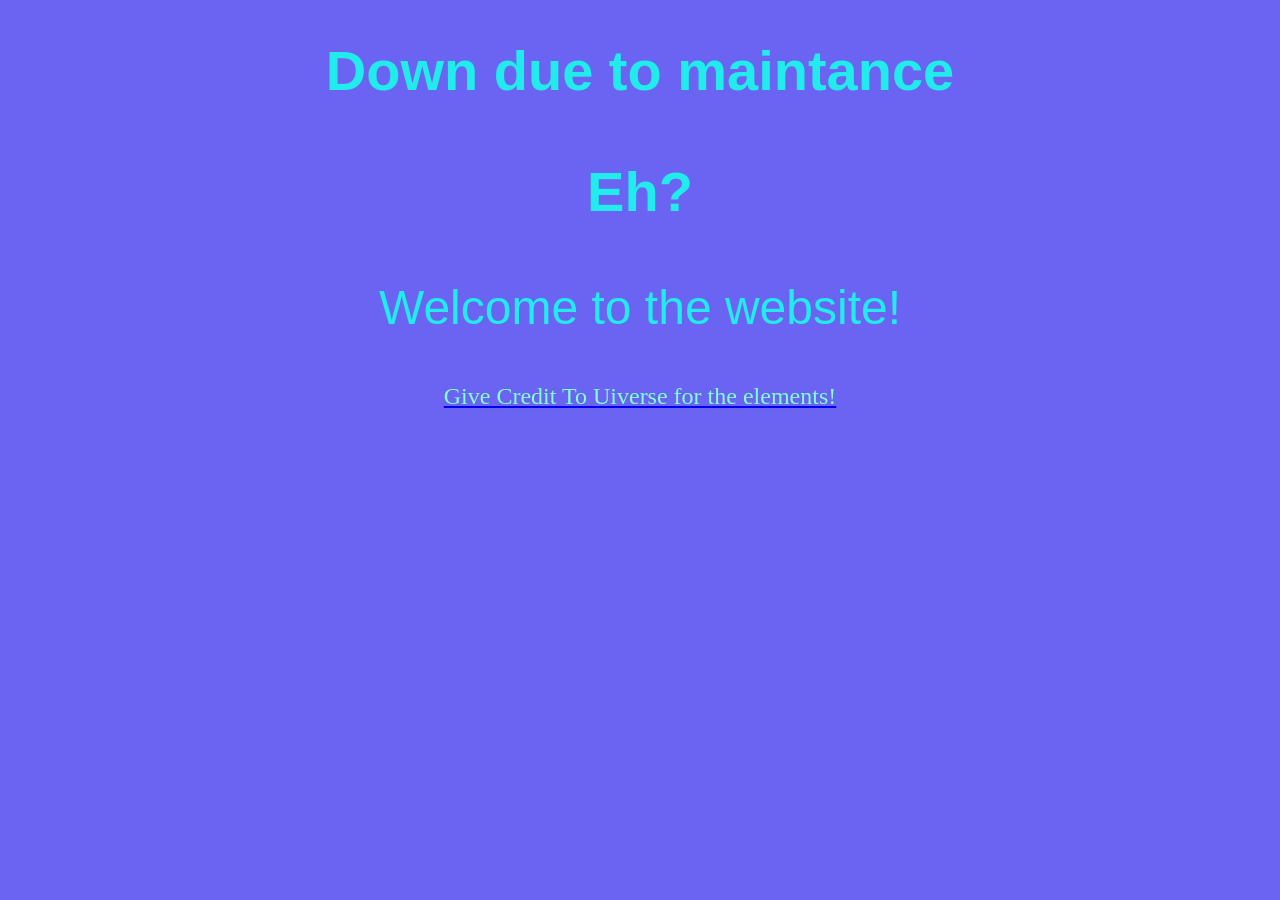
<file: index.html>
<!DOCTYPE html>
<html lang="en">
    <head>
        <link rel="stylesheet" href="style.css">
        <meta charset="UTF-8">
        <meta name="viewport" content="width=device-width, initial-scale=1.0">
        <title>Stuff</title>

    </head>
    <body>
        <h1 class="FontCenterChange"> Down due to maintance </h1>
        <h3 class="FontCenterChange">Eh?</h3>
        <p class="SmallerFontCenter">Welcome to the website!</p>
        <a href="https://uiverse.io/"><p class="CreditFont" style="color:aquamarine">Give Credit To Uiverse for the elements!</p></a>
        <div class="card-container">
     <!-- This is where the buttons are on the website -->

        
    </div>
    </body>
</html>
</file>
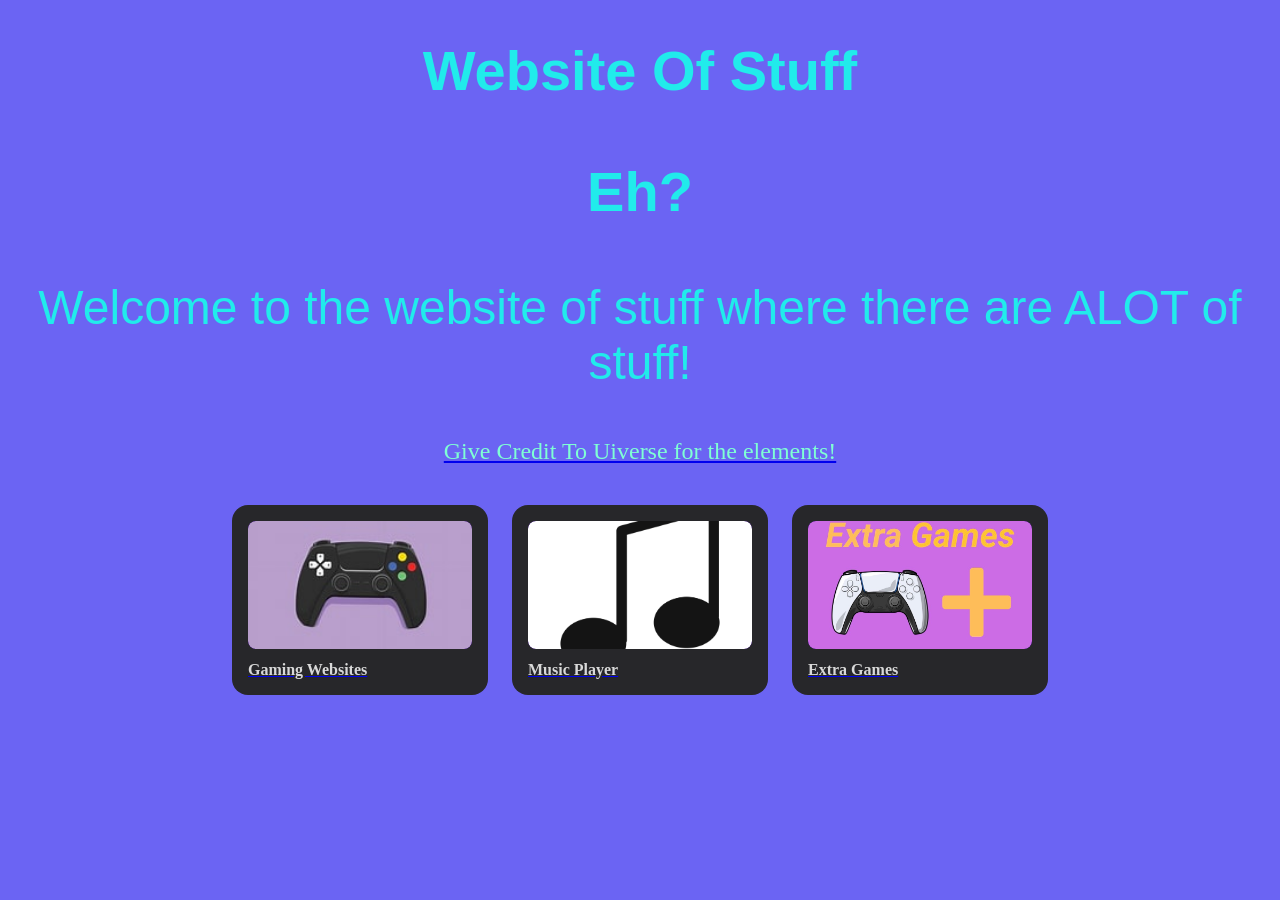
<file: index2.html>
<!DOCTYPE html>
<html lang="en">
    <head>
        <link rel="stylesheet" href="style.css">
        <meta charset="UTF-8">
        <meta name="viewport" content="width=device-width, initial-scale=1.0">
        <title>Stuff</title>

    </head>
    <body>
        <h1 class="FontCenterChange"> Website Of Stuff </h1>
        <h3 class="FontCenterChange">Eh?</h3>
        <p class="SmallerFontCenter">Welcome to the website of stuff where there are ALOT of stuff!</p>
        <a href="https://uiverse.io/"><p class="CreditFont" style="color:aquamarine">Give Credit To Uiverse for the elements!</p></a>
        <div class="card-container">
     <!-- This is where the buttons are on the website -->

        <a href="Sections/GamingWebsites.html"><div class="card"><div class="image_container"><img src="images/Gaming.jpg" class="image"></div><div class="title"><span>Gaming Websites</span></div></div></a>
        <a href="Music"><div class="card"><div class="image_container"><img src="images/music.webp" class="image"></div><div class="title"><span>Music Player</span></div></div></a>
        <a href="Sections/Games.html"><div class="card"><div class="image_container"><img src="images/Games.jpg" class="image"></div><div class="title"><span>Extra Games</span></div></div></a>
    </div>
    </body>
</html>
</file>
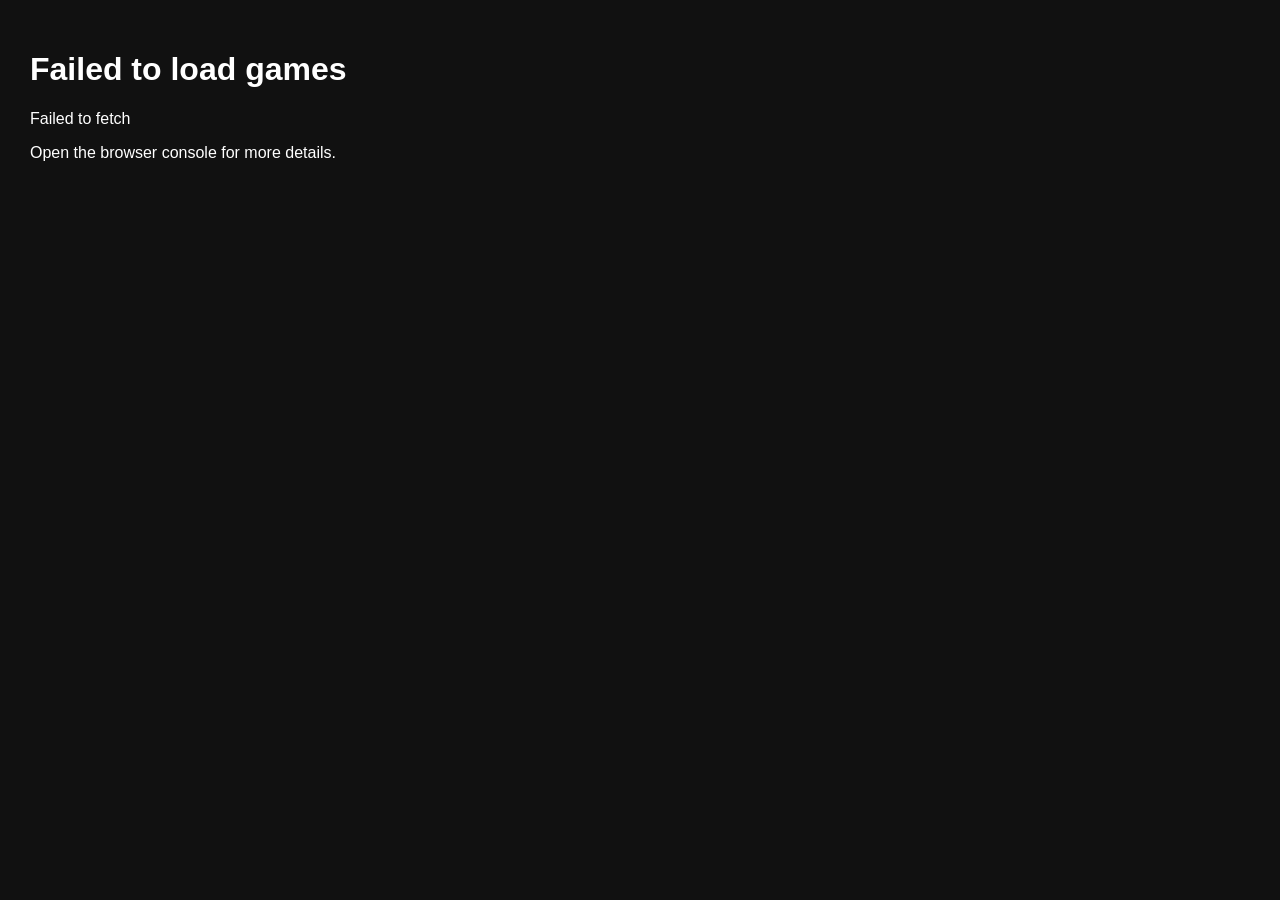
<file: iFrames/3kh0s_lite.html>
<!DOCTYPE html>
<html lang="en">
<head>
    <meta charset="UTF-8">
    <meta name="viewport" content="width=device-width, initial-scale=1.0">
    <title>Online Learning Stuff</title>

    <style>
        html,
        body {
            margin: 0;
            padding: 0;
            width: 100%;
            height: 100%;
            overflow: hidden;
        }

        #gameFrame {
            width: 100%;
            height: 100%;
            border: 0;
            display: block;
        }
    </style>
</head>

<body>

<iframe
    id="gameFrame"
    allowfullscreen>
</iframe>

<script>
(async function () {

    const GAME_SITE =
        "https://3kh0s.github.io/";

    const frame = document.getElementById("gameFrame");

    try {
        // --------------------------------------------------
        // 1. Download the original HTML
        // --------------------------------------------------

        const response = await fetch(GAME_SITE, {
            cache: "no-store"
        });

        if (!response.ok) {
            throw new Error(
                "HTTP " + response.status + " " + response.statusText
            );
        }

        let html = await response.text();

        // --------------------------------------------------
        // 2. Parse it as a REAL HTML document
        // --------------------------------------------------

        const parser = new DOMParser();

        const doc = parser.parseFromString(
            html,
            "text/html"
        );

        // --------------------------------------------------
        // 3. Make relative URLs work
        // --------------------------------------------------

        const base = doc.createElement("base");

        base.href = new URL(
            GAME_SITE
        ).href;

        doc.head.prepend(base);

        // --------------------------------------------------
        // 4. Remove target="_blank" from links
        //
        //    This happens INSIDE the copied document.
        // --------------------------------------------------

        doc.querySelectorAll(
            'a[target="_blank"]'
        ).forEach(link => {

            link.removeAttribute("target");

        });

        // --------------------------------------------------
        // 5. Inject navigation controller
        // --------------------------------------------------

        const navigationScript = doc.createElement("script");

        navigationScript.textContent = `

            (() => {

                // ------------------------------------------
                // Make _blank links stay inside this iframe
                // ------------------------------------------

                document.addEventListener(
                    "click",
                    function(event) {

                        const link =
                            event.target.closest("a");

                        if (!link) return;

                        const href =
                            link.getAttribute("href");

                        if (!href) return;

                        // Ignore special links
                        if (
                            href.startsWith("#") ||
                            href.startsWith("javascript:") ||
                            href.startsWith("mailto:") ||
                            href.startsWith("tel:")
                        ) {
                            return;
                        }

                        // Navigate the iframe normally
                        if (
                            link.target === "_blank" ||
                            link.target === "_new"
                        ) {

                            event.preventDefault();

                            window.location.href =
                                link.href;
                        }

                    },
                    true
                );


                // ------------------------------------------
                // Catch window.open()
                // ------------------------------------------

                const originalOpen =
                    window.open;

                window.open = function(
                    url,
                    target,
                    features
                ) {

                    if (url) {

                        window.location.href = url;

                        return window;

                    }

                    return null;
                };


                // ------------------------------------------
                // Make dynamically-created _blank links
                // work too.
                // ------------------------------------------

                const observer =
                    new MutationObserver(
                        function(mutations) {

                            for (
                                const mutation
                                of mutations
                            ) {

                                for (
                                    const node
                                    of mutation.addedNodes
                                ) {

                                    if (
                                        node.nodeType !== 1
                                    ) {
                                        continue;
                                    }

                                    if (
                                        node.matches &&
                                        node.matches(
                                            'a[target="_blank"]'
                                        )
                                    ) {

                                        node.removeAttribute(
                                            "target"
                                        );
                                    }

                                    if (
                                        node.querySelectorAll
                                    ) {

                                        node
                                            .querySelectorAll(
                                                'a[target="_blank"]'
                                            )
                                            .forEach(
                                                link => {
                                                    link.removeAttribute(
                                                        "target"
                                                    );
                                                }
                                            );
                                    }
                                }
                            }
                        }
                    );

                observer.observe(
                    document.documentElement,
                    {
                        childList: true,
                        subtree: true
                    }
                );

            })();

        `;

        // Put our script at the beginning of body
        if (doc.body) {
            doc.body.prepend(navigationScript);
        } else {
            doc.documentElement.appendChild(
                navigationScript
            );
        }

        // --------------------------------------------------
        // 6. Serialize the COMPLETE modified document
        // --------------------------------------------------

        const modifiedHTML =
            "<!DOCTYPE html>\n" +
            doc.documentElement.outerHTML;

        // --------------------------------------------------
        // 7. Turn it into a real browser document
        // --------------------------------------------------

        const blob = new Blob(
            [modifiedHTML],
            {
                type: "text/html"
            }
        );

        const blobURL =
            URL.createObjectURL(blob);

        // --------------------------------------------------
        // 8. Load the copied document in the iframe
        // --------------------------------------------------

        frame.src = blobURL;

        // --------------------------------------------------
        // Clean up when the wrapper is unloaded
        // --------------------------------------------------

        window.addEventListener(
            "beforeunload",
            () => {
                URL.revokeObjectURL(blobURL);
            }
        );

    } catch (error) {

        console.error(
            "Failed to load games page:",
            error
        );

        document.body.innerHTML = `
            <div style="
                font-family: Arial, sans-serif;
                padding: 30px;
                color: white;
                background: #111;
                height: 100vh;
                box-sizing: border-box;
            ">
                <h1>Failed to load games</h1>

                <p>
                    ${error.message}
                </p>

                <p>
                    Open the browser console for more details.
                </p>
            </div>
        `;
    }

})();
</script>

</body>
</html>
</file>
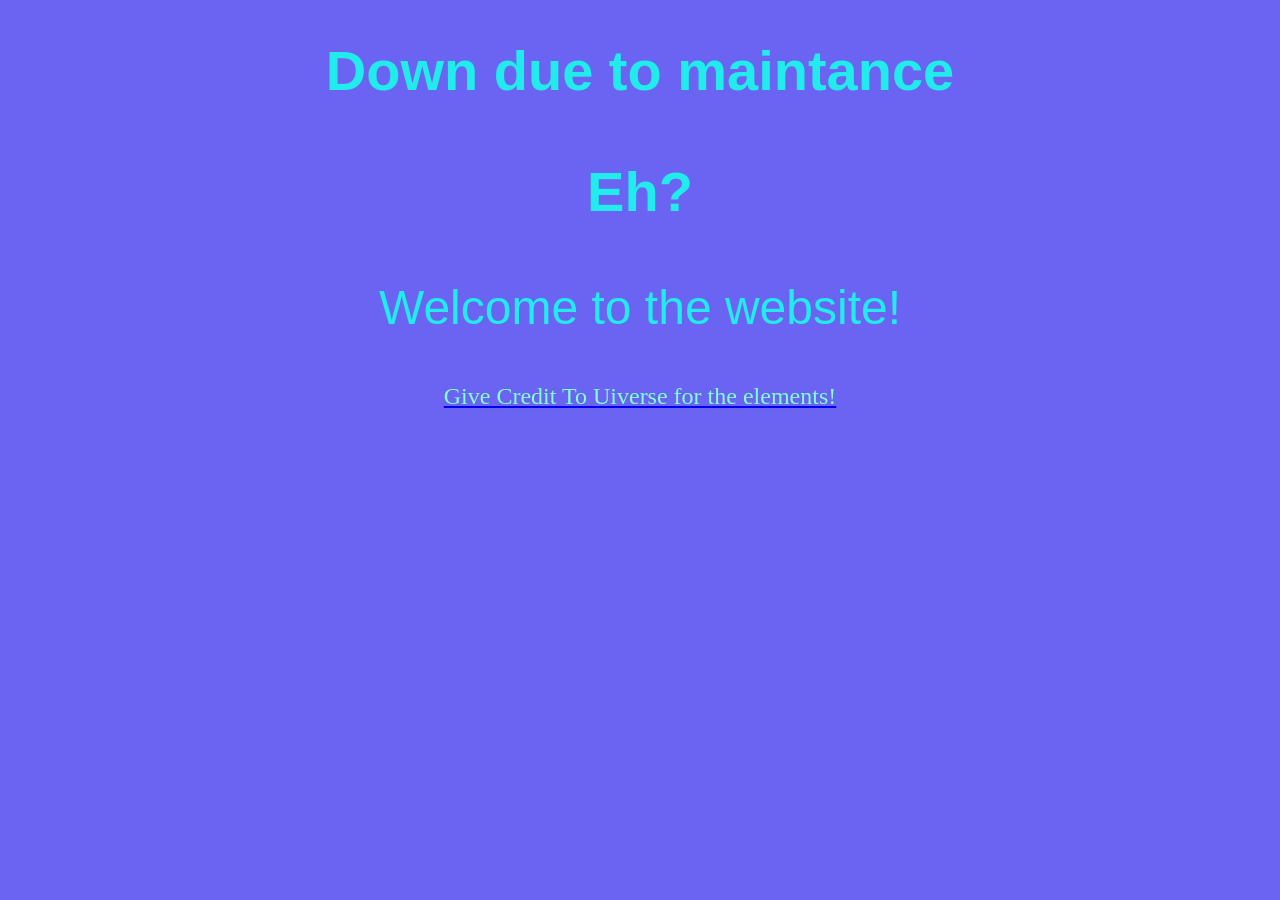
<file: iFrames/thecoolhub.html>
<!DOCTYPE html>
<html lang="en">
<head>
    <meta charset="UTF-8">
    <meta name="viewport" content="width=device-width, initial-scale=1.0">
    <title>Online Learning Stuff</title>

    <style>
        html,
        body {
            margin: 0;
            padding: 0;
            width: 100%;
            height: 100%;
            overflow: hidden;
        }

        #gameFrame {
            width: 100%;
            height: 100%;
            border: 0;
            display: block;
        }
    </style>
</head>

<body>

<iframe
    id="gameFrame"
    allowfullscreen>
</iframe>

<script>
(async function () {

    const GAME_SITE =
        "https://thecoolhub.github.io/";

    const frame = document.getElementById("gameFrame");

    try {
        // --------------------------------------------------
        // 1. Download the original HTML
        // --------------------------------------------------

        const response = await fetch(GAME_SITE, {
            cache: "no-store"
        });

        if (!response.ok) {
            throw new Error(
                "HTTP " + response.status + " " + response.statusText
            );
        }

        let html = await response.text();

        // --------------------------------------------------
        // 2. Parse it as a REAL HTML document
        // --------------------------------------------------

        const parser = new DOMParser();

        const doc = parser.parseFromString(
            html,
            "text/html"
        );

        // --------------------------------------------------
        // 3. Make relative URLs work
        // --------------------------------------------------

        const base = doc.createElement("base");

        base.href = new URL(
            GAME_SITE
        ).href;

        doc.head.prepend(base);

        // --------------------------------------------------
        // 4. Remove target="_blank" from links
        //
        //    This happens INSIDE the copied document.
        // --------------------------------------------------

        doc.querySelectorAll(
            'a[target="_blank"]'
        ).forEach(link => {

            link.removeAttribute("target");

        });

        // --------------------------------------------------
        // 5. Inject navigation controller
        // --------------------------------------------------

        const navigationScript = doc.createElement("script");

        navigationScript.textContent = `

            (() => {

                // ------------------------------------------
                // Make _blank links stay inside this iframe
                // ------------------------------------------

                document.addEventListener(
                    "click",
                    function(event) {

                        const link =
                            event.target.closest("a");

                        if (!link) return;

                        const href =
                            link.getAttribute("href");

                        if (!href) return;

                        // Ignore special links
                        if (
                            href.startsWith("#") ||
                            href.startsWith("javascript:") ||
                            href.startsWith("mailto:") ||
                            href.startsWith("tel:")
                        ) {
                            return;
                        }

                        // Navigate the iframe normally
                        if (
                            link.target === "_blank" ||
                            link.target === "_new"
                        ) {

                            event.preventDefault();

                            window.location.href =
                                link.href;
                        }

                    },
                    true
                );


                // ------------------------------------------
                // Catch window.open()
                // ------------------------------------------

                const originalOpen =
                    window.open;

                window.open = function(
                    url,
                    target,
                    features
                ) {

                    if (url) {

                        window.location.href = url;

                        return window;

                    }

                    return null;
                };


                // ------------------------------------------
                // Make dynamically-created _blank links
                // work too.
                // ------------------------------------------

                const observer =
                    new MutationObserver(
                        function(mutations) {

                            for (
                                const mutation
                                of mutations
                            ) {

                                for (
                                    const node
                                    of mutation.addedNodes
                                ) {

                                    if (
                                        node.nodeType !== 1
                                    ) {
                                        continue;
                                    }

                                    if (
                                        node.matches &&
                                        node.matches(
                                            'a[target="_blank"]'
                                        )
                                    ) {

                                        node.removeAttribute(
                                            "target"
                                        );
                                    }

                                    if (
                                        node.querySelectorAll
                                    ) {

                                        node
                                            .querySelectorAll(
                                                'a[target="_blank"]'
                                            )
                                            .forEach(
                                                link => {
                                                    link.removeAttribute(
                                                        "target"
                                                    );
                                                }
                                            );
                                    }
                                }
                            }
                        }
                    );

                observer.observe(
                    document.documentElement,
                    {
                        childList: true,
                        subtree: true
                    }
                );

            })();

        `;

        // Put our script at the beginning of body
        if (doc.body) {
            doc.body.prepend(navigationScript);
        } else {
            doc.documentElement.appendChild(
                navigationScript
            );
        }

        // --------------------------------------------------
        // 6. Serialize the COMPLETE modified document
        // --------------------------------------------------

        const modifiedHTML =
            "<!DOCTYPE html>\n" +
            doc.documentElement.outerHTML;

        // --------------------------------------------------
        // 7. Turn it into a real browser document
        // --------------------------------------------------

        const blob = new Blob(
            [modifiedHTML],
            {
                type: "text/html"
            }
        );

        const blobURL =
            URL.createObjectURL(blob);

        // --------------------------------------------------
        // 8. Load the copied document in the iframe
        // --------------------------------------------------

        frame.src = blobURL;

        // --------------------------------------------------
        // Clean up when the wrapper is unloaded
        // --------------------------------------------------

        window.addEventListener(
            "beforeunload",
            () => {
                URL.revokeObjectURL(blobURL);
            }
        );

    } catch (error) {

        console.error(
            "Failed to load games page:",
            error
        );

        document.body.innerHTML = `
            <div style="
                font-family: Arial, sans-serif;
                padding: 30px;
                color: white;
                background: #111;
                height: 100vh;
                box-sizing: border-box;
            ">
                <h1>Failed to load games</h1>

                <p>
                    ${error.message}
                </p>

                <p>
                    Open the browser console for more details.
                </p>
            </div>
        `;
    }

})();
</script>

</body>
</html>
</file>
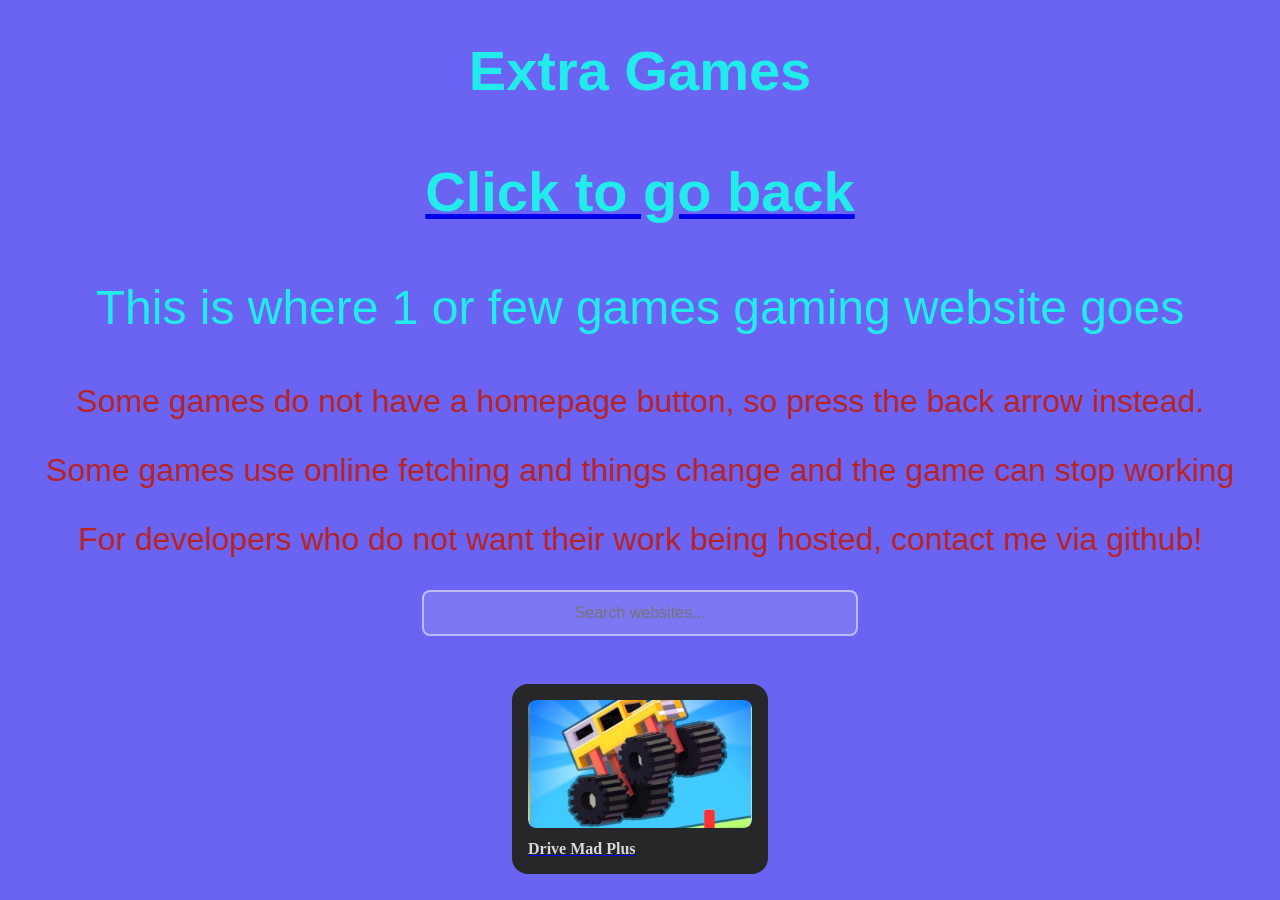
<file: Sections/Games.html>
<!DOCTYPE html>
<html lang="en">
    <head>
        <link rel="stylesheet" href="../style.css">
        <meta charset="UTF-8">
        <meta name="viewport" content="width=device-width, initial-scale=1.0">
        <title>CSS, HTML And Javascript Coding Tutorial</title>

    </head>
    <body>
        <h1 class="FontCenterChange"> Extra Games </h1>
        <a href="../"><h3 class="FontCenterChange">Click to go back</h3></a>
        <p class="SmallerFontCenter">This is where 1 or few games gaming website goes</p>
        <p class="DisclaimerFont">Some games do not have a homepage button, so press the back arrow instead.</p>
        <p class="DisclaimerFont">Some games use online fetching and things change and the game can stop working</p>
        <p class="DisclaimerFont">For developers who do not want their work being hosted, contact me via github!</p>
        <input type="text" id="searchBar" placeholder="Search websites..." class="search-input">
        <div class="card-container">
     <!-- This is where the buttons are on the website -->
        <a href="../drive-mad/drive-mad-new"><div class="card"><div class="image_container"><img src="../images/drivemadplus.jpg" class="image"></div><div class="title"><span>Drive Mad Plus</span></div></div></a>
      
      
      
      
      <script>
    const searchBar = document.getElementById("searchBar");
    const cards = document.querySelectorAll(".card");

    searchBar.addEventListener("input", () => {
        const query = searchBar.value.toLowerCase();

        cards.forEach(card => {
            const title = card.querySelector(".title span").textContent.toLowerCase();
            card.parentElement.style.display = title.includes(query) ? "" : "none";
        });
    });
</script>
       </div>

    </body>
</html>
</file>
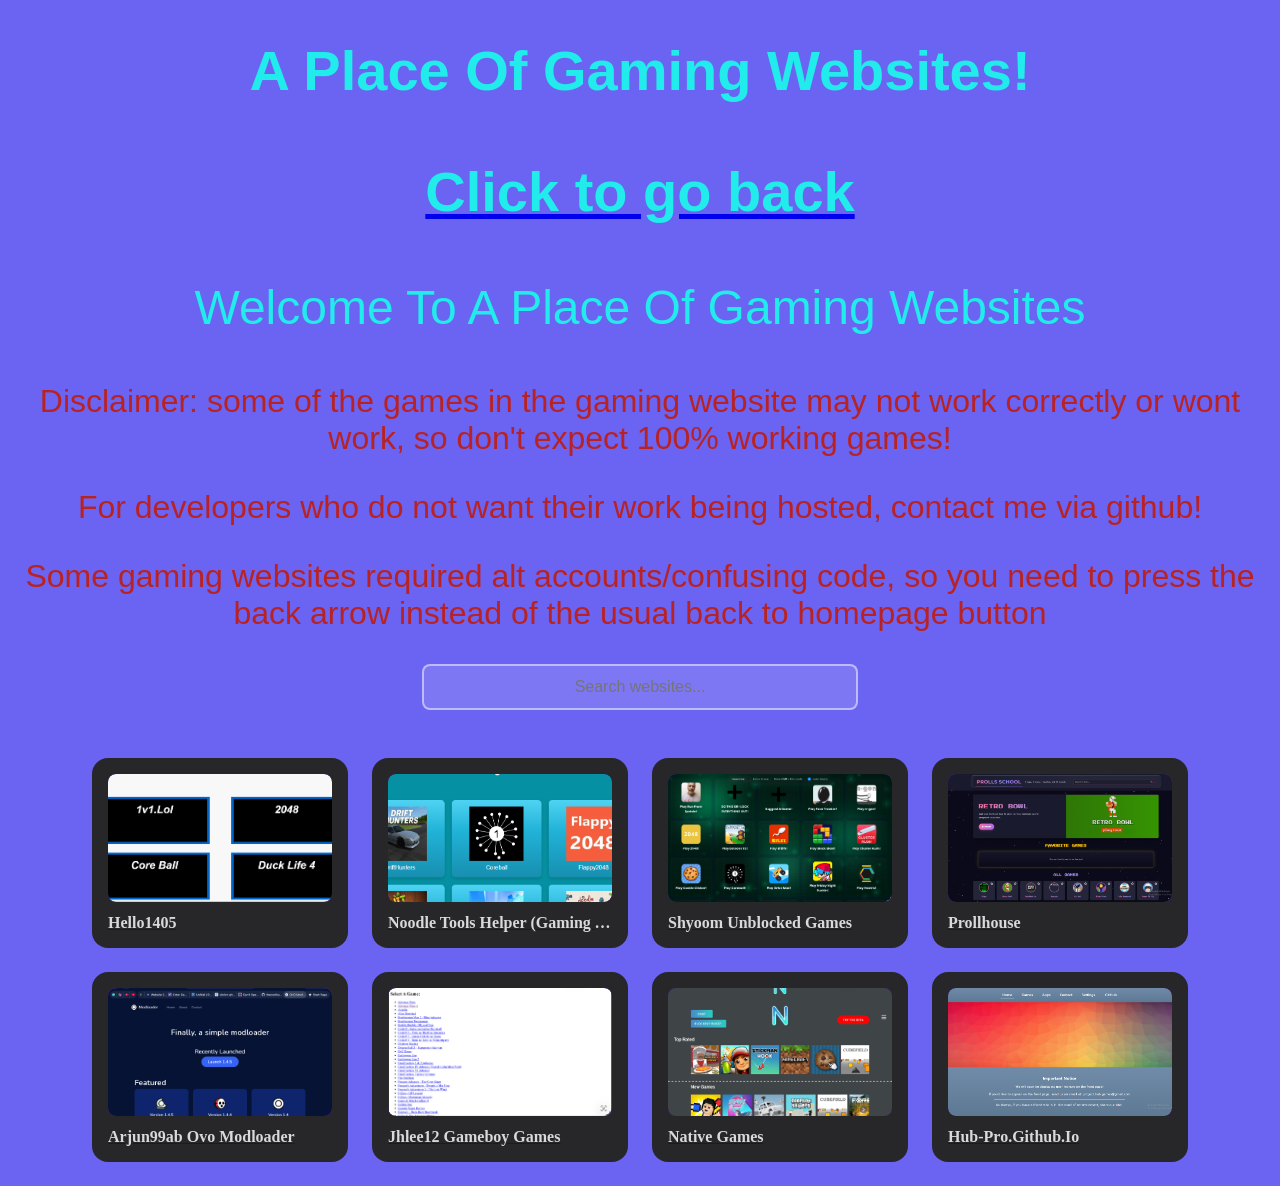
<file: Sections/GamingWebsites.html>
<!DOCTYPE html>
<html lang="en">
    <head>
        <link rel="stylesheet" href="../style.css">
        <meta charset="UTF-8">
        <meta name="viewport" content="width=device-width, initial-scale=1.0">
        <title>CSS, HTML And Javascript Coding Tutorial</title>

    </head>
    <body>
        <h1 class="FontCenterChange"> A Place Of Gaming Websites! </h1>
        <a href="../"><h3 class="FontCenterChange">Click to go back</h3></a>
        <p class="SmallerFontCenter">Welcome To A Place Of Gaming Websites</p>
        <p class="DisclaimerFont">Disclaimer: some of the games in the gaming website may not work correctly or wont work, so don't expect 100% working games!</p>
        <p class="DisclaimerFont">For developers who do not want their work being hosted, contact me via github!</p>
        <p class="DisclaimerFont">Some gaming websites required alt accounts/confusing code, so you need to press the back arrow instead of the usual back to homepage button</p>
        <input type="text" id="searchBar" placeholder="Search websites..." class="search-input">
        <div class="card-container">
     <!-- This is where the buttons are on the website -->
    <a href="../hello1405"><div class="card"><div class="image_container"><img src="../images/hello1405.png" class="image"></div><div class="title"><span>Hello1405</span></div></div></a>
    <a href="../Learning"><div class="card"><div class="image_container"><img src="../images/NoodleToolsHelper.png" class="image"></div><div class="title"><span>Noodle Tools Helper (Gaming Website)</span></div></div></a>
    <a href="../shooym-unblocked-games"><div class="card"><div class="image_container"><img src="../images/ShyoomUnblocked.png" class="image"></div><div class="title"><span>Shyoom Unblocked Games</span></div></div></a>
    <a href="../gamesite"><div class="card"><div class="image_container"><img src="../images/prollhouse.png" class="image"></div><div class="title"><span>Prollhouse</span></div></div></a>
    <a href="../ovo"><div class="card"><div class="image_container"><img src="../images/Ovomodloader.PNG" class="image"></div><div class="title"><span>Arjun99ab Ovo Modloader</span></div></div></a>
    <a href="../gba"><div class="card"><div class="image_container"><img src="../images/GBA.png" class="image"></div><div class="title"><span>jhlee12 Gameboy Games</span></div></div></a>
    <a href="../nativegames.net-v1"><div class="card"><div class="image_container"><img src="../images/nativegames.jpg" class="image"></div><div class="title"><span>Native Games</span></div></div></a>
    <a href="../hub-pro.github.io"><div class="card"><div class="image_container"><img src="../images/hubpro.png" class="image"></div><div class="title"><span>hub-pro.github.io</span></div></div></a>

      
      
      <script>
    const searchBar = document.getElementById("searchBar");
    const cards = document.querySelectorAll(".card");

    searchBar.addEventListener("input", () => {
        const query = searchBar.value.toLowerCase();

        cards.forEach(card => {
            const title = card.querySelector(".title span").textContent.toLowerCase();
            card.parentElement.style.display = title.includes(query) ? "" : "none";
        });
    });
</script>
       </div>

    </body>
</html>
</file>
<file: style.css>
.FontCenterChange {
    text-align: center;
    font-family:'Franklin Gothic Medium', 'Arial Narrow', Arial, sans-serif;
    font-size: 3.5rem;
    color: rgb(33, 235, 235);

}
body {
    background: #6b64f3;
}
.SmallerFontCenter
{
    text-align: center;
    font-family:'Franklin Gothic Medium', 'Arial Narrow', Arial, sans-serif;
    font-size: 3rem;
    color: rgb(33, 235, 235);
}


.CreditFont
{
    text-align: center;
    font-size: 1.5em;
}

/* Button Stuff */
/* Card layout container */
.card-container {
    display: flex;
    flex-wrap: wrap;          /* allows wrapping when needed */
    gap: 1.5rem;              /* smooth spacing between cards */
    justify-content: center;  /* centers cards horizontally */
    padding: 1rem;
}

/* Your existing card styles stay the same */
.card {
  --bg-card: #27272a;
  --primary: #6d28d9;
  --primary-800: #4c1d95;
  --primary-shadow: #2e1065;
  --light: #d9d9d9;
  --zinc-800: #18181b;
  --bg-linear: linear-gradient(0deg, var(--primary) 50%, var(--light) 125%);

  position: relative;
  display: flex;
  flex-direction: column;
  gap: 0.75rem;

  padding: 1rem;
  width: 14rem;
  background-color: var(--bg-card);
  border-radius: 1rem;
}


.image_container {
  overflow: hidden;
  cursor: pointer;

  position: relative;
  z-index: 5;

  width: 100%;
  height: 8rem;
  background-color: var(--primary-800);

  border-radius: 0.5rem;
}

.image_container .image {
  width: 100%;
  height: 100%;
  object-fit: cover;
  border-radius: 0.5rem;
  position: static;
  transform: none;
}


.title {
  overflow: clip;

  width: 100%;

  font-size: 1rem;
  font-weight: 600;
  color: var(--light);
  text-transform: capitalize;
  text-wrap: nowrap;
  text-overflow: ellipsis;
}

.size {
  font-size: 0.75rem;
  color: var(--light);
}

.list-size {
  display: flex;
  align-items: center;
  gap: 0.25rem;

  margin-top: 0.25rem;
}

.list-size .item-list {
  list-style: none;
}

.list-size .item-list-button {
  cursor: pointer;

  padding: 0.5rem;
  background-color: var(--zinc-800);

  font-size: 0.75rem;
  color: var(--light);

  border: 2px solid var(--zinc-800);
  border-radius: 0.25rem;

  transition: all 0.3s ease-in-out;
}

.item-list-button:hover {
  border: 2px solid var(--light);
}
.item-list-button:focus {
  background-color: var(--primary);

  border: 2px solid var(--primary-shadow);

  box-shadow: inset 0px 1px 4px var(--primary-shadow);
}

.action {
  display: flex;
  align-items: center;
  gap: 1rem;
}

.price {
  font-size: 1.5rem;
  font-weight: 700;
  color: var(--light);
}

.cart-button {
  cursor: pointer;

  display: flex;
  justify-content: center;
  align-items: center;
  gap: 0.25rem;

  padding: 0.5rem;
  width: 100%;
  background-image: var(--bg-linear);

  font-size: 0.75rem;
  font-weight: 500;
  color: var(--light);
  text-wrap: nowrap;

  border: 2px solid hsla(262, 83%, 58%, 0.5);
  border-radius: 0.5rem;
  box-shadow: inset 0 0 0.25rem 1px var(--light);
}

.cart-button .cart-icon {
  width: 1rem;
}
/* Button stuff ends here */
/* Search Bar Stuff */
.search-input {
    display: block;
    margin: 0 auto;
    margin-bottom: 2rem;
    padding: 0.75rem 1rem;
    width: 60%;
    max-width: 400px;

    font-size: 1rem;
    border-radius: 0.5rem;
    border: 2px solid #ffffff80;
    background: #ffffff20;
    color: white;
    text-align: center;

    outline: none;
    transition: 0.2s;
}

.search-input:focus {
    border-color: cyan;
    background: #3ecc45;
}
/* Search Bar Stuff Ends Here */

.DisclaimerFont
{
      text-align: center;
    font-family:'Franklin Gothic Medium', 'Arial Narrow', Arial, sans-serif;
    font-size: 2rem;
    color: rgb(185, 34, 34);
}
</file>
